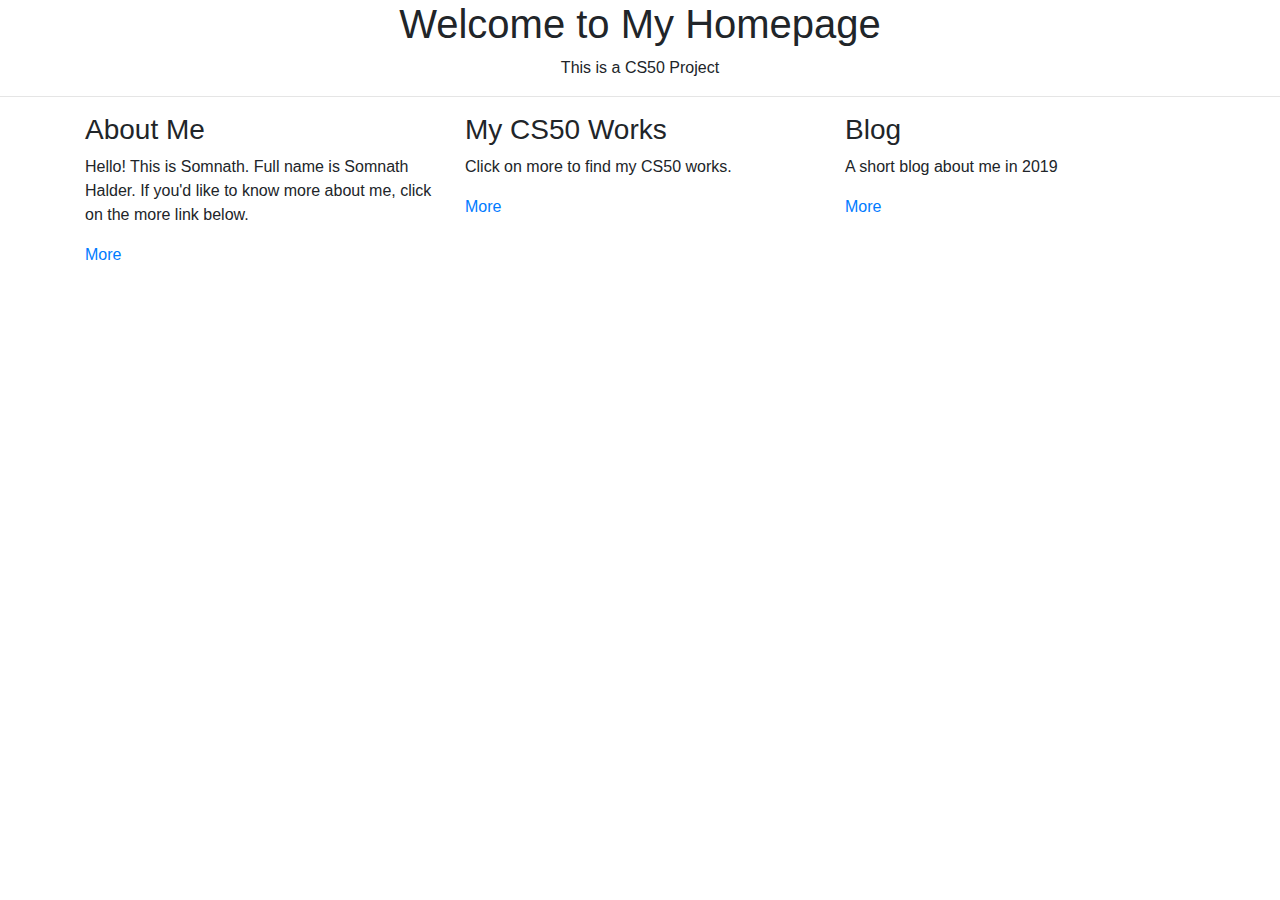
<file: somnath886-cs50-problems-2020-x-tracks-web-homepage/index.html>
<!DOCTYPE html>
<html lang="en">
<head>
  <title>Homepage</title>
  <meta charset="utf-8">
  <meta name="viewport" content="width=device-width, initial-scale=1">
  <link href="https://stackpath.bootstrapcdn.com/bootstrap/4.1.3/css/bootstrap.min.css" rel="stylesheet">
  <link href="styles.css" rel="stylesheet">
</head>
<body>

<div class="text-center">
  <h1>Welcome to My Homepage</h1>
  <p>This is a CS50 Project</p>
</div>

<hr>

<nav>
<div class="container">
  <div class="row">
    <div class="col-sm-4">
      <h3>About Me</h3>
      <p>Hello! This is Somnath. Full name is Somnath Halder. If you'd like to know more about me, click on the more link below.</p>
      <p><a href="About Me.html">More</a></p>
    </div>
    <div class="col-sm-4">
      <h3>My CS50 Works</h3>
      <p>Click on more to find my CS50 works.</p>
      <p><a href="CS50 Works.html">More</a></p>
    </div>
    <div class="col-sm-4">
      <h3>Blog</h3>
      <p>A short blog about me in 2019</p>
      <p><a href="Blog.html">More</a></p>
    </div>
  </div>
</div>
</nav>

</body>
</html>
</file>
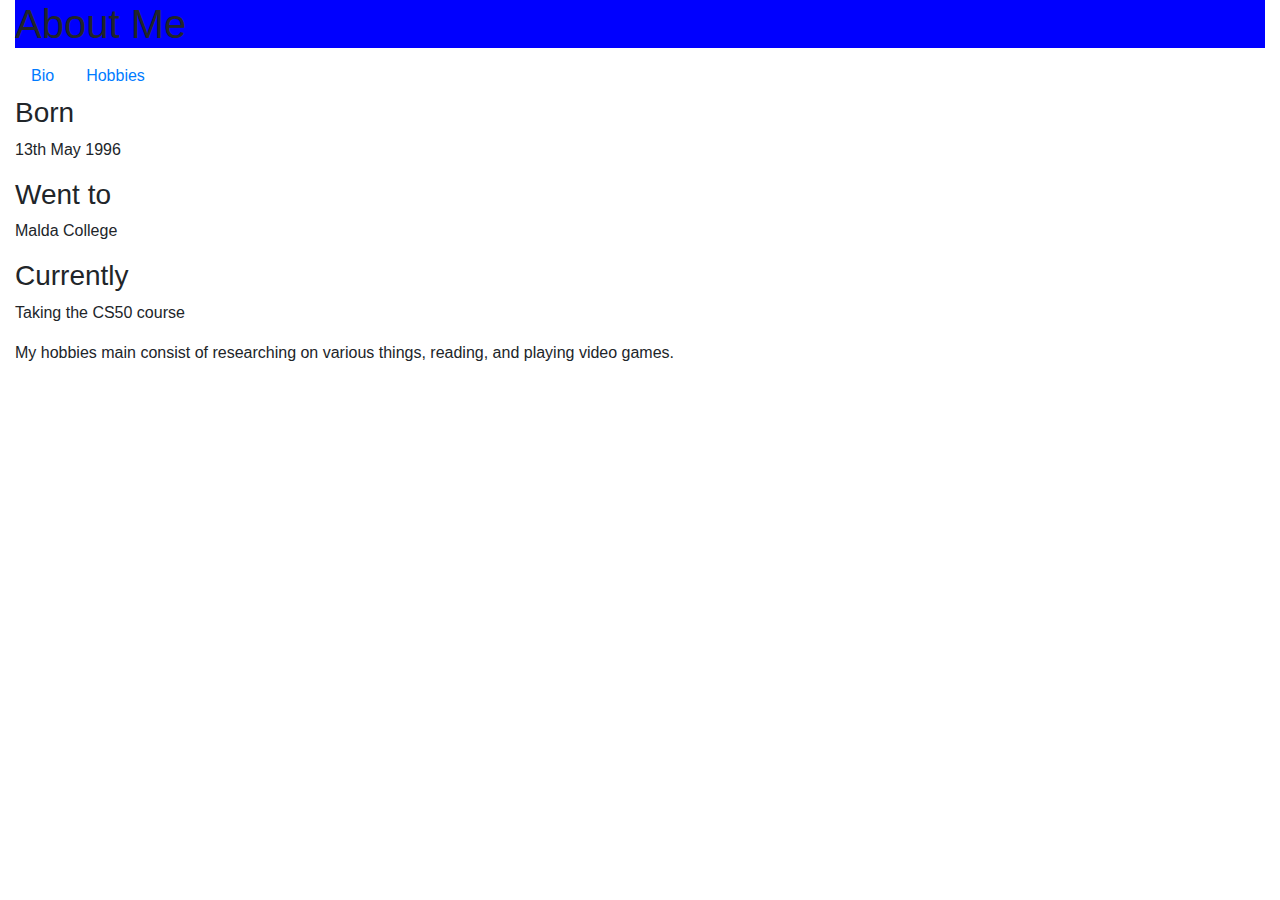
<file: somnath886-cs50-problems-2020-x-tracks-web-homepage/About Me.html>
<!DOCTYPE html>
<html lang="en">
<head>
  <title>Bootstrap Example</title>
  <meta charset="utf-8">
  <meta name="viewport" content="width=device-width, initial-scale=1">
  <link href="https://stackpath.bootstrapcdn.com/bootstrap/4.1.3/css/bootstrap.min.css" rel="stylesheet">
</head>
<body>

<div class="container-fluid">
  <h1 style="background-color:Blue;">About Me</h1>
  <ul class="nav">
    <li class="nav-item">
      <a class="nav-link" href="#bio">Bio</a>
    </li>
    <li class="nav-item">
      <a class="nav-link" href="#hobbies">Hobbies</a>
    </li>
  </ul>
    <section id="bio">
        <h3>Born</h3>
        <p>13th May 1996</p>
        <h3>Went to</h3>
        <p>Malda College</p>
        <h3>Currently</h3>
        <p>Taking the CS50 course</p>
    </section>
    <section id="hobbies">
        <p>My hobbies main consist of researching on various things, reading, and playing video games.</p>
    </section>

</div>
</body>
</html>
</file>
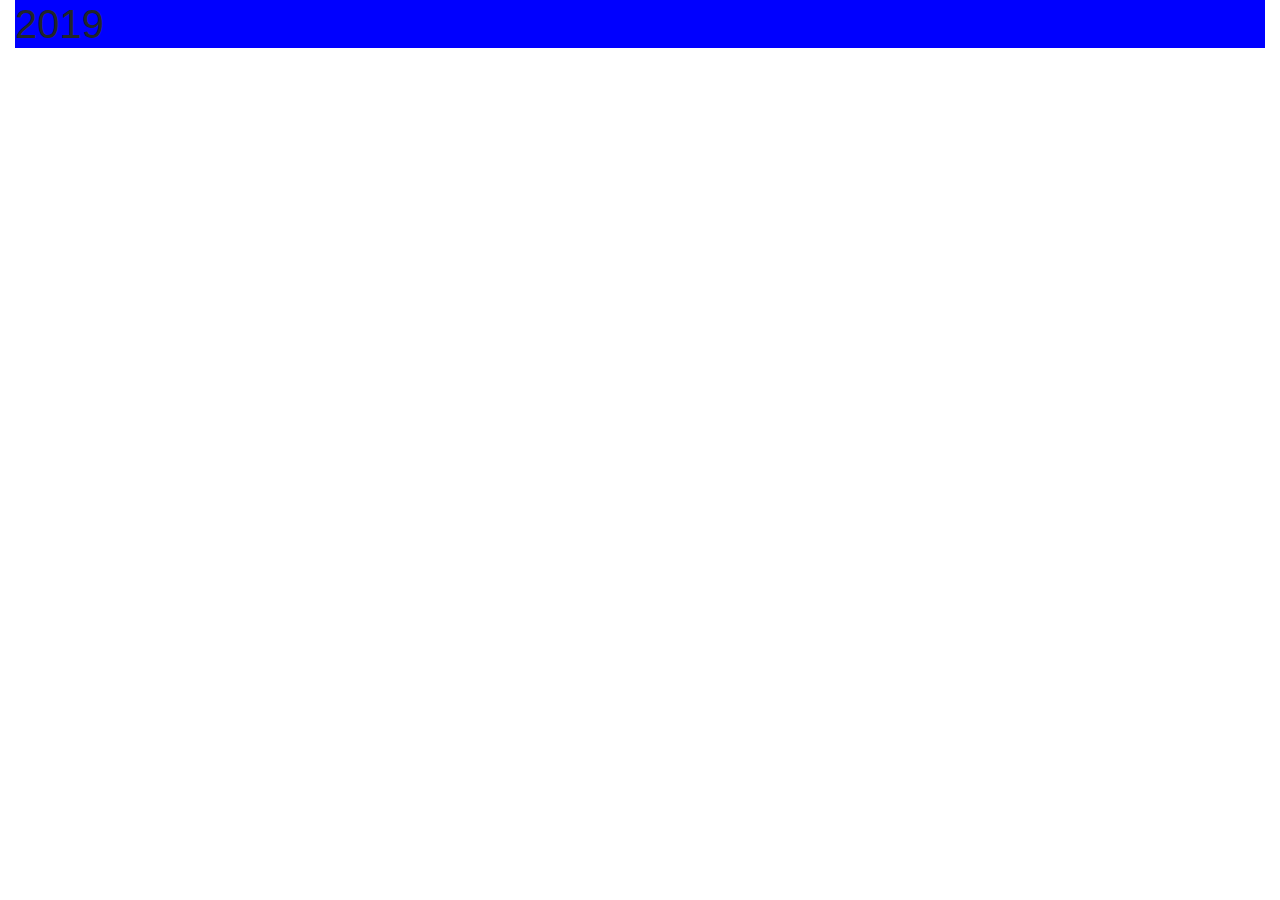
<file: somnath886-cs50-problems-2020-x-tracks-web-homepage/Blog.html>
<!DOCTYPE html>
<html lang="en">
<head>
  <title>Bootstrap Example</title>
  <meta charset="utf-8">
  <meta name="viewport" content="width=device-width, initial-scale=1">
  <link href="https://stackpath.bootstrapcdn.com/bootstrap/4.1.3/css/bootstrap.min.css" rel="stylesheet">
</head>

<body>

<header>
<div class="container-fluid">
  <h1 style="background-color:Blue;">2019</h1>
</div>
</header>
</body>
</html>
</file>
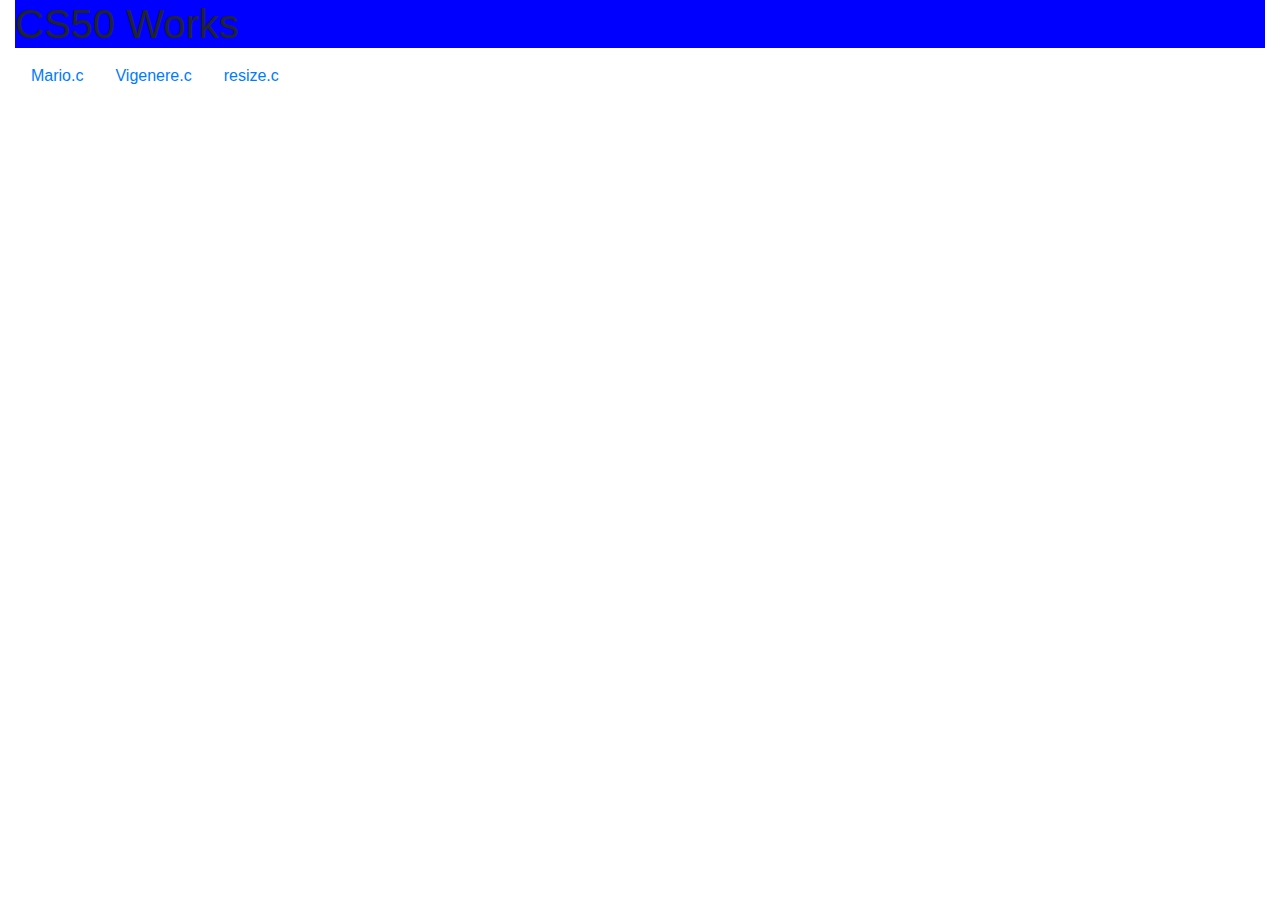
<file: somnath886-cs50-problems-2020-x-tracks-web-homepage/CS50 Works.html>
<!DOCTYPE html>
<html lang="en">
<head>
  <title>Bootstrap Example</title>
  <meta charset="utf-8">
  <meta name="viewport" content="width=device-width, initial-scale=1">
  <link href="https://stackpath.bootstrapcdn.com/bootstrap/4.1.3/css/bootstrap.min.css" rel="stylesheet">
</head>

<body>

<div class="container-fluid">
  <h1 style="background-color:Blue;">CS50 Works</h1>
  <ul class="nav">
    <li class="nav-item">
      <a class="nav-link" href="https://github.com/me50/somnath886/blob/cs50/problems/2019/x/mario/less/mario.c">Mario.c</a>
    </li>
    <li class="nav-item">
      <a class="nav-link" href="https://github.com/me50/somnath886/blob/cs50/problems/2019/x/vigenere/vigenere.c">Vigenere.c</a>
    </li>
    <li class="nav-item">
      <a class="nav-link" href="https://github.com/me50/somnath886/blob/cs50/problems/2019/x/resize/less/resize.c">resize.c</a>
    </li>
  </ul>
</div>
</body>
</html>
</file>
<file: somnath886-cs50-problems-2020-x-tracks-web-homepage/styles.css>
body {
  background-image: url("https://skinevolution.co.uk/wp-content/uploads/2015/09/homepage-background.jpg");
  background-repeat: no-repeat;
  background-size: 1366px 720px;

}
</file>
